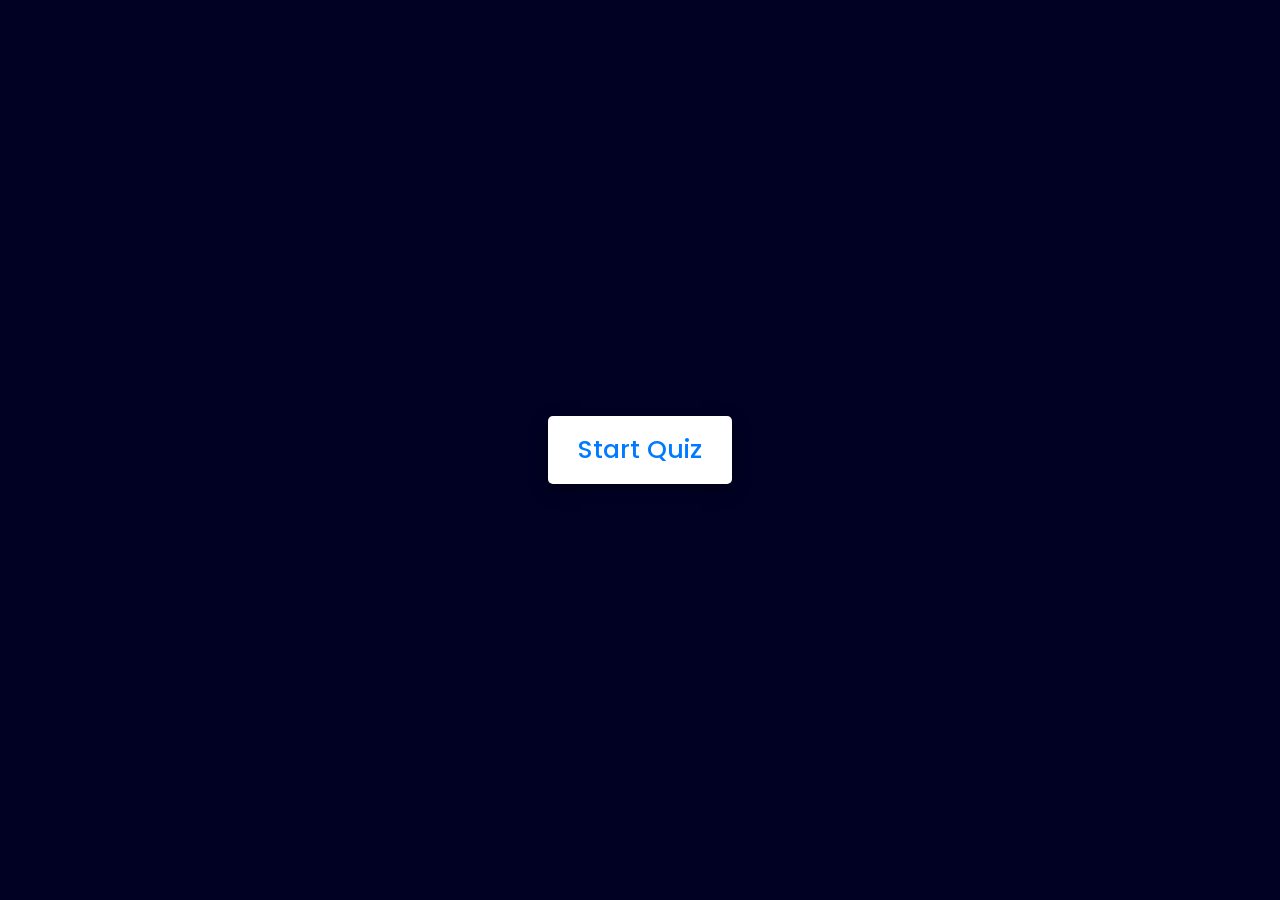
<file: indexc1.html>
<!-- Created By CodingNepal - www.codingnepalweb.com  -->
<!DOCTYPE html>
<html lang="en">
<head>
    <meta charset="UTF-8">
    <meta name="viewport" content="width=device-width, initial-scale=1.0">
    <title>AceEcet</title>
    <link rel="stylesheet" href="style.css">
    <!-- FontAweome CDN Link for Icons-->
    <link rel="stylesheet" href="https://cdnjs.cloudflare.com/ajax/libs/font-awesome/5.15.3/css/all.min.css"/>
</head>
<body>
    <!-- start Quiz button -->
    <div class="start_btn"><button>Start Quiz</button></div>

    <!-- Info Box -->
    <div class="info_box">
        <div class="info-title"><span>Some Rules of this Quiz</span></div>
        <div class="info-list">
            <div class="info">1. You will have only <span>15 seconds</span> per each question.</div>
            <div class="info">2. Once you select your answer, it can't be undone.</div>
            <div class="info">3. You can't select any option once time goes off.</div>
            <div class="info">4. You can't exit from the Quiz while you're playing.</div>
            <div class="info">5. You'll get points on the basis of your correct answers.</div>
        </div>
        <div class="buttons">
            <a href="mpc.html"> <button class="quit" >Quit Quiz</button> </a>
            <button class="restart">Continue</button>
        </div>
    </div>

    <!-- Quiz Box -->
    <div class="quiz_box">
        <header>
            <div class="title"><span style="color: #ff5f15;">E</span>Quizz</div>
            <div class="timer">
                <div class="time_left_txt">Time Left</div>
                <div class="timer_sec">15</div>
            </div>
            <div class="time_line"></div>
        </header>
        <section>
            <div class="que_text">
                <!-- Here I've inserted question from JavaScript -->
            </div>
            <div class="option_list">
                <!-- Here I've inserted options from JavaScript -->
            </div>
        </section>

        <!-- footer of Quiz Box -->
        <footer>
            <div class="total_que">
                <!-- Here I've inserted Question Count Number from JavaScript -->
            </div>
            <button class="next_btn">Next Que</button>
        </footer>
    </div>

    <!-- Result Box -->
    <div class="result_box">
        <div class="icon">
            <i class="fas fa-crown"></i>
        </div>
        <div class="complete_text">You've completed the Quiz!</div>
        <div class="score_text">
            <!-- Here I've inserted Score Result from JavaScript -->
        </div>
        <div class="buttons">
            <button class="restart">Replay Quiz</button>
           <a href="mpc.html"> <button class="quit" >Quit Quiz</button> </a>
        </div>
    </div>

    <!-- Inside this JavaScript file I've inserted Questions and Options only -->
    <script src="cjs\chemistry(simple).js"></script>

    <!-- Inside this JavaScript file I've coded all Quiz Codes -->
    <script src="cjs/script.js"></script>

</body>
</html>
</file>
<file: style.css>
/* importing google fonts */
@import url('https://fonts.googleapis.com/css2?family=Poppins:wght@200;300;400;500;600;700&display=swap');
*{
    margin: 0;
    padding: 0;
    box-sizing: border-box;
    font-family: 'Poppins', sans-serif;
}

body{
    background: #000123;
}

::selection{
    color: #e1ecff;
    background: #007bff;
}

.start_btn,
.info_box,
.quiz_box,
.result_box{
    position: absolute;
    top: 50%;
    left: 50%;
    transform: translate(-50%, -50%);
    box-shadow: 0 4px 8px 0 rgba(0, 0, 0, 0.2), 
                0 6px 20px 0 rgba(0, 0, 0, 0.19);
}

.info_box.activeInfo,
.quiz_box.activeQuiz,
.result_box.activeResult{
    opacity: 1;
    z-index: 5;
    pointer-events: auto;
    transform: translate(-50%, -50%) scale(1);
}

.start_btn button{
    font-size: 25px;
    font-weight: 500;
    color: #007bff;
    padding: 15px 30px;
    outline: none;
    border: none;
    border-radius: 5px;
    background: #fff;
    cursor: pointer;
}

.info_box{
    width: 540px;
    background: #e1ecff;
    border-radius: 5px;
    transform: translate(-50%, -50%) scale(0.9);
    opacity: 0;
    pointer-events: none;
    transition: all 0.3s ease;   
    

}
@media  (max-width:900px){
   .info_box{
    width: 350px;
   }
}

.info_box .info-title{
    height: 60px;
    width: 100%;
    border-bottom: 1px solid lightgrey;
    display: flex;
    align-items: center;
    padding: 0 30px;
    border-radius: 5px 5px 0 0;
    font-size: 20px;
    font-weight: 600;
}

.info_box .info-list{
    padding: 15px 30px;
}

.info_box .info-list .info{
    margin: 5px 0;
    font-size: 17px;
}

.info_box .info-list .info span{
    font-weight: 600;
    color: #007bff;
}
.info_box .buttons{
    height: 60px;
    display: flex;
    align-items: center;
    justify-content: flex-end;
    padding: 0 30px;
    border-top: 1px solid lightgrey;
}

.info_box .buttons button{
    margin: 0 5px;
    height: 40px;
    width: 100px;
    font-size: 16px;
    font-weight: 500;
    cursor: pointer;
    border: none;
    outline: none;
    border-radius: 5px;
    border: 1px solid #007bff;
    transition: all 0.3s ease;
}

.quiz_box{
    width: 550px;
    background: #fff;
    border-radius: 5px;
    transform: translate(-50%, -50%) scale(0.9);
    opacity: 0;
    pointer-events: none;
    transition: all 0.3s ease;
    overflow: hidden;
}
@media 
(max-width:900px) {
    .quiz_box{
        width: 350px;
    }
}

.quiz_box header{
    position: relative;
    z-index: 2;
    height: 70px;
    padding: 0 30px;
    background: #fff;
    border-radius: 5px 5px 0 0;
    display: flex;
    align-items: center;
    justify-content: space-between;
    box-shadow: 0px 3px 5px 1px rgba(0,0,0,0.1);
}

.quiz_box header .title{
    font-size: 20px;
    font-weight: 600;
}

.quiz_box header .timer{
    color: #004085;
    background: #cce5ff;
    border: 1px solid #b8daff;
    height: 45px;
    padding: 0 8px;
    border-radius: 5px;
    display: flex;
    align-items: center;
    justify-content: space-between;
    width: 145px;
}

.quiz_box header .timer .time_left_txt{
    font-weight: 400;
    font-size: 17px;
    user-select: none;
}

.quiz_box header .timer .timer_sec{
    font-size: 18px;
    font-weight: 500;
    height: 30px;
    width: 45px;
    color: #fff;
    border-radius: 5px;
    line-height: 30px;
    text-align: center;
    background: #ff5f15;
    border: 1px solid #e8520d;
    user-select: none;
}

.quiz_box header .time_line{
    position: absolute;
    bottom: 0px;
    left: 0px;
    height: 3px;
    background: #ff5f15;
}

section{
    padding: 25px 30px 20px 30px;
    background: #fff;
}

section .que_text{
    font-size: 25px;
    font-weight: 600;
}

section .option_list{
    padding: 20px 0px;
    display: block;   
}

section .option_list .option{
    background: aliceblue;
    border: 1px solid #84c5fe;
    border-radius: 5px;
    padding: 8px 15px;
    font-size: 17px;
    margin-bottom: 15px;
    cursor: pointer;
    transition: all 0.3s ease;
    display: flex;
    align-items: center;
    justify-content: space-between;
}

section .option_list .option:last-child{
    margin-bottom: 0px;
}

section .option_list .option:hover{
    color: #004085;
    background: #cce5ff;
    border: 1px solid #b8daff;
}

section .option_list .option.correct{
    color: #155724;
    background: #d4edda;
    border: 1px solid #c3e6cb;
}

section .option_list .option.incorrect{
    color: #721c24;
    background: #f8d7da;
    border: 1px solid #f5c6cb;
}

section .option_list .option.disabled{
    pointer-events: none;
}

section .option_list .option .icon{
    height: 26px;
    width: 26px;
    border: 2px solid transparent;
    border-radius: 50%;
    text-align: center;
    font-size: 13px;
    pointer-events: none;
    transition: all 0.3s ease;
    line-height: 24px;
}
.option_list .option .icon.tick{
    color: #23903c;
    border-color: #23903c;
    background: #d4edda;
}

.option_list .option .icon.cross{
    color: #a42834;
    background: #f8d7da;
    border-color: #a42834;
}

footer{
    height: 60px;
    padding: 0 30px;
    display: flex;
    align-items: center;
    justify-content: space-between;
    border-top: 1px solid lightgrey;
}

footer .total_que span{
    display: flex;
    user-select: none;
}

footer .total_que span p{
    font-weight: 500;
    padding: 0 5px;
}

footer .total_que span p:first-child{
    padding-left: 0px;
}

footer button{
    height: 40px;
    padding: 0 13px;
    font-size: 18px;
    font-weight: 400;
    cursor: pointer;
    border: none;
    outline: none;
    color: #fff;
    border-radius: 5px;
    background: #ff5f15;
    border: 1px solid #ff5f15;
    line-height: 10px;
    opacity: 0;
    pointer-events: none;
    transform: scale(0.95);
    transition: all 0.3s ease;
}

footer button:hover{
    background: #0263ca;
}

footer button.show{
    opacity: 1;
    pointer-events: auto;
    transform: scale(1);
}

.result_box{
    background: #fff;
    border-radius: 5px;
    display: flex;
    padding: 25px 30px;
    width: 450px;
    align-items: center;
    flex-direction: column;
    justify-content: center;
    transform: translate(-50%, -50%) scale(0.9);
    opacity: 0;
    pointer-events: none;
    transition: all 0.3s ease;
}
@media (max-width:900px) {
    .result_box{
        width: 400px;
    }
}
.result_box .icon{
    font-size: 100px;
    color: #007bff;
    margin-bottom: 10px;
}

.result_box .complete_text{
    font-size: 20px;
    font-weight: 500;
}

.result_box .score_text span{
    display: flex;
    margin: 10px 0;
    font-size: 18px;
    font-weight: 500;
}

.result_box .score_text span p{
    padding: 0 4px;
    font-weight: 600;
}

.result_box .buttons{
    display: flex;
    margin: 20px 0;
}

.result_box .buttons button{
    margin: 0 10px;
    height: 45px;
    padding: 0 20px;
    font-size: 18px;
    font-weight: 500;
    cursor: pointer;
    border: none;
    outline: none;
    border-radius: 5px;
    border: 1px solid #007bff;
    transition: all 0.3s ease;
}

.buttons button.restart{
    color: #fff;
    background: #007bff;
}

.buttons button.restart:hover{
    background: #0263ca;
}

.buttons button.quit{
    color: #007bff;
    background: #fff;
}

.buttons button.quit:hover{
    color: #fff;
    background: #3c00ff;
}
</file>
